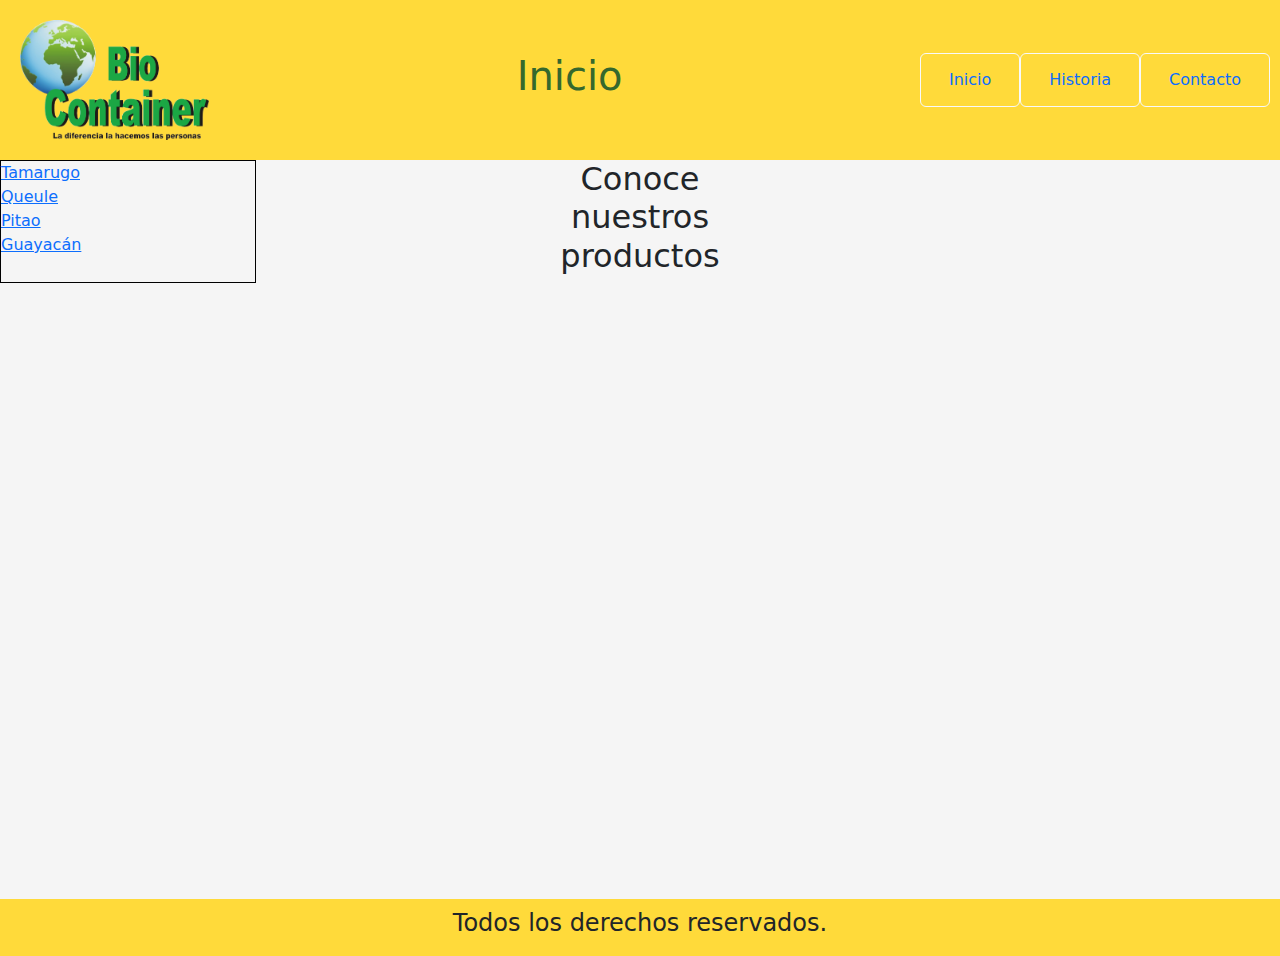
<file: index.html>
<!DOCTYPE html>
<html lang="en">
<head>
    <meta charset="UTF-8">
    <meta name="viewport" content="width=device-width, initial-scale=1.0">
    <title>Biocontainer - Habitables</title>
    <link href="https://cdn.jsdelivr.net/npm/bootstrap@5.3.3/dist/css/bootstrap.min.css" rel="stylesheet" integrity="sha384-QWTKZyjpPEjISv5WaRU9OFeRpok6YctnYmDr5pNlyT2bRjXh0JMhjY6hW+ALEwIH" crossorigin="anonymous">
    <link rel="stylesheet" href="css/style.css">
    <link rel="preconnect" href="https://fonts.googleapis.com">
    <link rel="preconnect" href="https://fonts.gstatic.com" crossorigin>
    <link href="https://fonts.googleapis.com/css2?family=Oswald:wght@200..700&display=swap" rel="stylesheet">
    

</head>
<body>
    <header>
        <img class="logo" src="img/logoacotado300.png" alt="Logo empresa">
        <h1 class="titulouno">Inicio</h1>
        <!--Aquí está la configuración de Bootstrap en el navegador del encabezado-->
        <ul class="nav">
          <li class="nav-item btn btn-outline-light">
            <a class="nav-link active" aria-current="page" href="index.html">Inicio</a>
          </li>
          <li class="nav-item btn btn-outline-light">
            <a class="nav-link" href="pages/historia.html">Historia</a>
          </li>
          <li class="nav-item btn btn-outline-light">
            <a class="nav-link" href="pages/contacto.html">Contacto</a>
          </li>
        </ul>
    
    </header>

    <main>
        <h2 class="titinicio">Conoce nuestros productos</h2>
        <div class="opcionesinicio">
          <li> <a href="pages/tamarugo.html"> Tamarugo</a></li>
          <li> <a href="pages/queule.html">Queule</a> </li>
          <li> <a href="pages/pitao.html">Pitao</a> </li>
          <li> <a href="pages/guayacan.html">Guayacán</a> </li>
        </div>
    </main>
    <footer>
        <h4>Todos los derechos reservados.</h4>
    </footer>
</body>
</html>
</file>
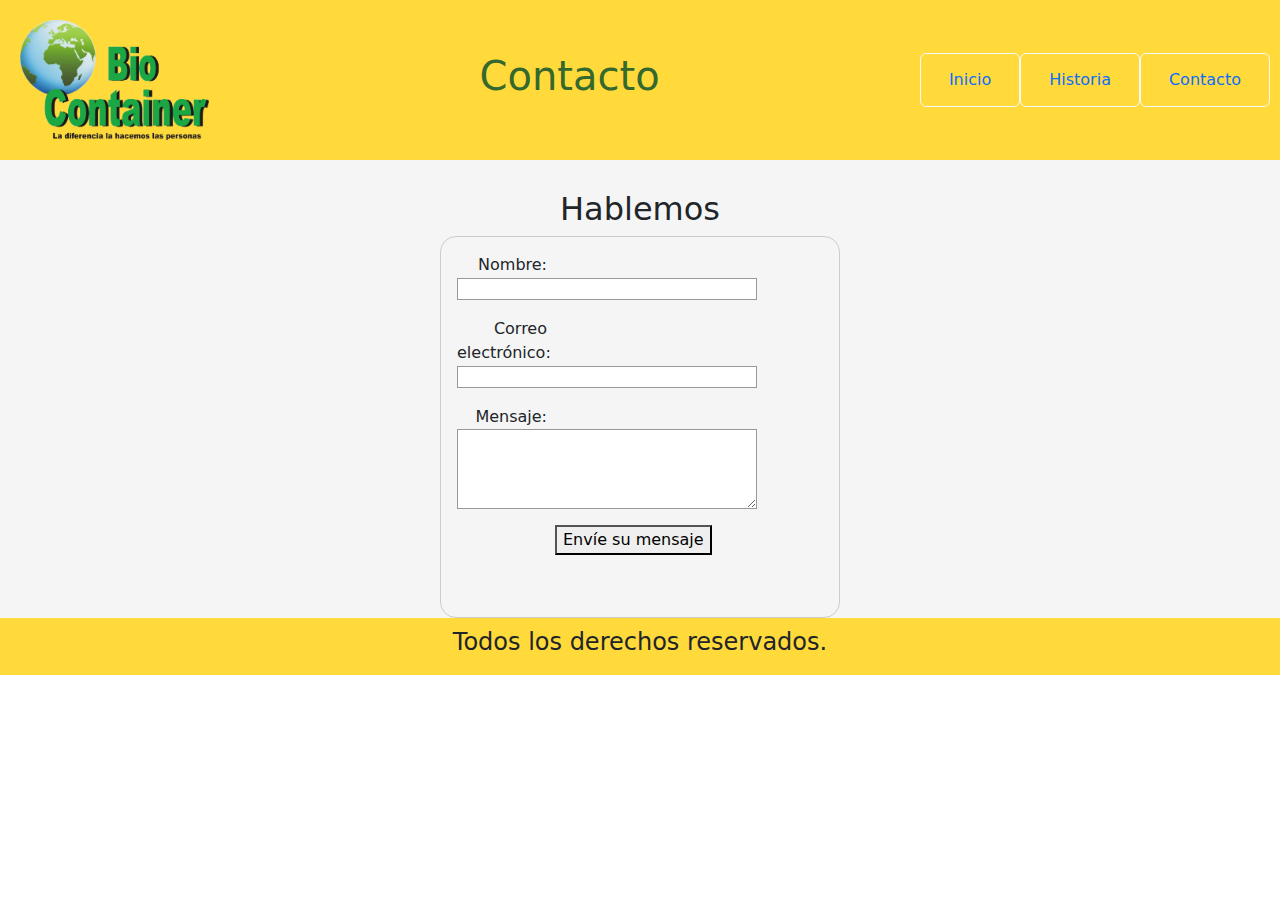
<file: pages/contacto.html>
<!DOCTYPE html>
<html lang="en">
<head>
    <meta charset="UTF-8">
    <meta name="viewport" content="width=device-width, initial-scale=1.0">
    <title>Biocontainer - Contacto</title>
    <link href="https://cdn.jsdelivr.net/npm/bootstrap@5.3.3/dist/css/bootstrap.min.css" rel="stylesheet" integrity="sha384-QWTKZyjpPEjISv5WaRU9OFeRpok6YctnYmDr5pNlyT2bRjXh0JMhjY6hW+ALEwIH" crossorigin="anonymous">
    <link rel="stylesheet" href="../css/style.css">    
    <link rel="preconnect" href="https://fonts.googleapis.com">
    <link rel="preconnect" href="https://fonts.gstatic.com" crossorigin>
    <link href="https://fonts.googleapis.com/css2?family=Oswald:wght@200..700&display=swap" rel="stylesheet">
</head>
<body>
    <header>
        <img class="logo" src="../img/logoacotado.png">
        <h1 class="titulouno">Contacto</h1>
        <!--Aquí está la configuración de Bootstrap en el navegador del encabezado-->
        <ul class="nav">
            <li class="nav-item btn btn-outline-light">
              <a class="nav-link" aria-current="page" href="../index.html">Inicio</a>
            </li>
            <li class="nav-item btn btn-outline-light">
              <a class="nav-link" href="../pages/historia.html">Historia</a>
            </li>
            <li class="nav-item btn btn-outline-light">
              <a class="nav-link" href="../pages/contacto.html">Contacto</a>
            </li>
          </ul>
    </div>
    </header>

    <main>
       <h2 class="tithist">Hablemos</h2> 
       <form action="/my-handling-form-page" method="post">
        <ul>
          <li>
            <label for="name">Nombre:</label>
            <input type="text" id="name" name="user_name" />
          </li>
          <li>
            <label for="mail">Correo electrónico:</label>
            <input type="email" id="mail" name="user_mail" />
          </li>
          <li>
            <label for="msg">Mensaje:</label>
            <textarea id="msg" name="user_message"></textarea>
          </li>
          <li class="button">
            <button type="submit">Envíe su mensaje</button>
          </li>
        </ul>
        </form>
    </main>

    <footer>
        <h4>Todos los derechos reservados.</h4>
    </footer>
</body>
</html>
</file>
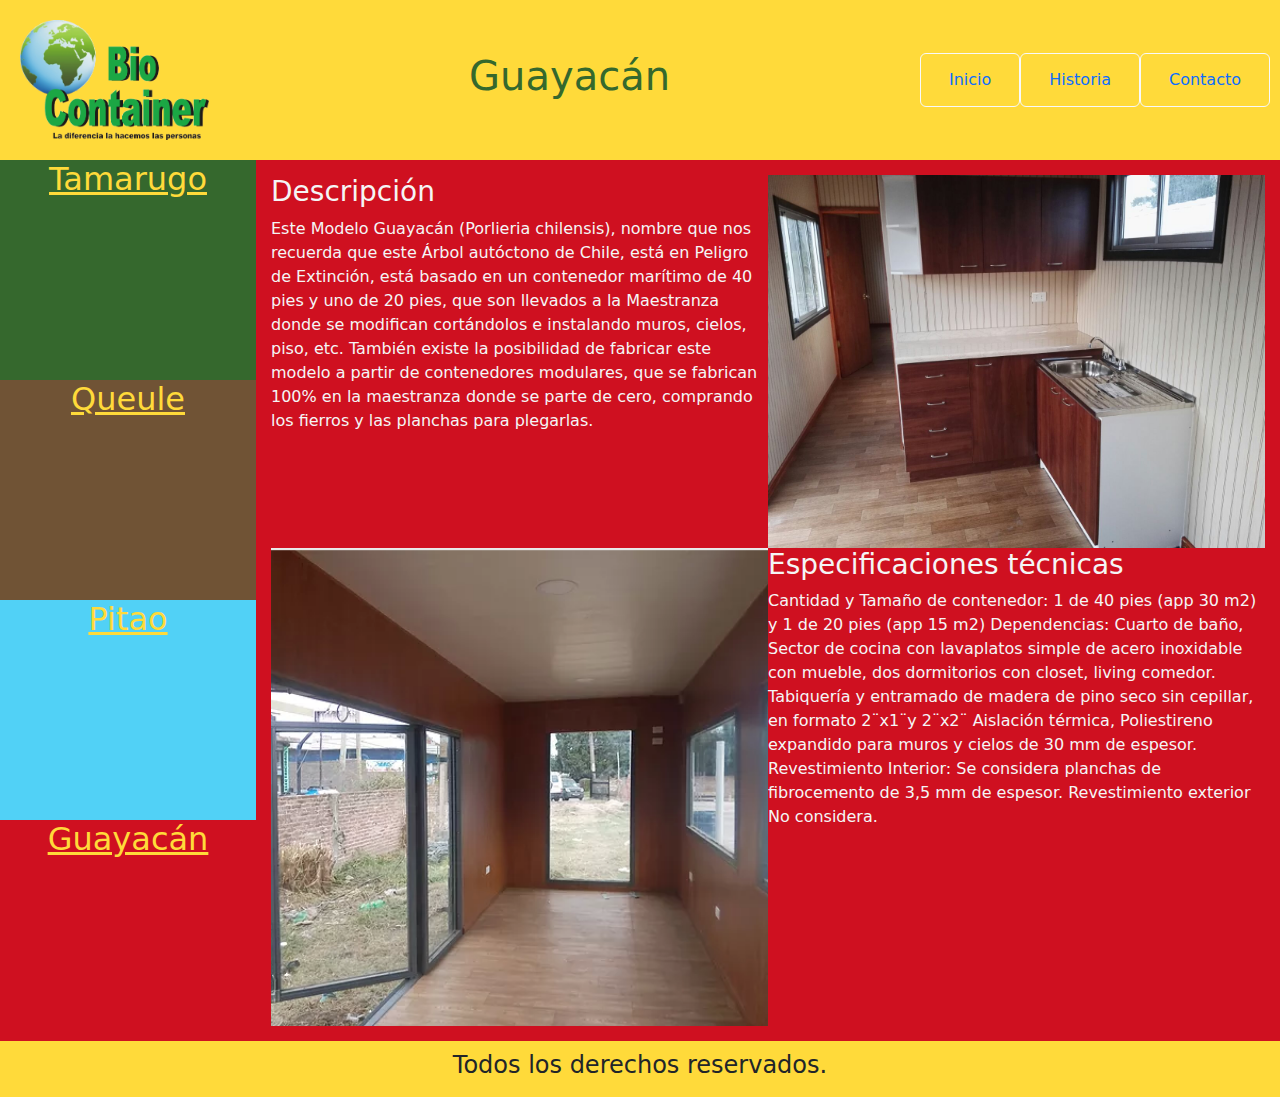
<file: pages/guayacan.html>
<!DOCTYPE html>
<html lang="en">
<head>
    <meta charset="UTF-8">
    <meta name="viewport" content="width=device-width, initial-scale=1.0">
    <title>Biocontainer - Habitables</title>
    <link href="https://cdn.jsdelivr.net/npm/bootstrap@5.3.3/dist/css/bootstrap.min.css" rel="stylesheet" integrity="sha384-QWTKZyjpPEjISv5WaRU9OFeRpok6YctnYmDr5pNlyT2bRjXh0JMhjY6hW+ALEwIH" crossorigin="anonymous">
    <link rel="stylesheet" href="../css/style.css">
    <link rel="preconnect" href="https://fonts.googleapis.com">
    <link rel="preconnect" href="https://fonts.gstatic.com" crossorigin>
    <link href="https://fonts.googleapis.com/css2?family=Oswald:wght@200..700&display=swap" rel="stylesheet">
</head>
<body>
    <header>
        <img class="logo" src="../img/logoacotado300.png" alt="logo">
        <h1 class="titulouno">Guayacán</h1>
        <!--Aquí está la configuración de Bootstrap en el navegador del encabezado-->
        <ul class="nav">
          <li class="nav-item btn btn-outline-light">
            <a class="nav-link" aria-current="page" href="../index.html">Inicio</a>
          </li>
          <li class="nav-item btn btn-outline-light">
            <a class="nav-link" href="../pages/historia.html">Historia</a>
          </li>
          <li class="nav-item btn btn-outline-light">
            <a class="nav-link" href="../pages/contacto.html">Contacto</a>
          </li>
        </ul>

    </div>
    </header>

    <main>
        <div class="navegador">
          <a class="boxop alerce" href="../pages/tamarugo.html">
              <h2>Tamarugo</h2>
            </a>
            <a class="boxop nogal" href="../pages/queule.html">
              <h2>Queule</h2>
            </a>
            <a class="boxop ficus" href="../pages/pitao.html">
              <h2>Pitao</h2>
            </a>
            <a class="boxop mipro" href="../pages/guayacan.html">
              <h2>Guayacán</h2>
            </a>
      </div>
      <div class="box cuerpo guayacan">
          <div>
            <h3>Descripción</h3>
            <p>Este Modelo Guayacán (Porlieria chilensis), nombre que nos recuerda que este Árbol autóctono de Chile, está en Peligro de Extinción, está basado en un contenedor marítimo de 40 pies y uno de 20 pies, que son llevados a la Maestranza donde se modifican cortándolos e instalando muros, cielos, piso, etc. También existe la posibilidad de fabricar este modelo a partir de contenedores modulares, que se fabrican 100% en la maestranza donde se parte de cero, comprando los fierros y las planchas para plegarlas.
            </p>
          </div>

          <div> <img class="imagenescuerpo" src="../img/guaya001.jpg" alt="imagen cocina"></div>
          <div> <img class="imagenescuerpo" src="../img/guaya002.png" alt="imagen sala de estar"></div>
          <div>
            <h3>Especificaciones técnicas</h3>

            <p>Cantidad y Tamaño de contenedor: 1 de 40 pies (app 30 m2) y 1 de 20 pies (app 15 m2)
              Dependencias: Cuarto de baño, Sector de cocina con lavaplatos simple de acero inoxidable con mueble, dos dormitorios con closet, living comedor.
              Tabiquería y entramado de madera de pino seco sin cepillar, en formato 2¨x1¨y 2¨x2¨
              Aislación térmica, Poliestireno expandido para muros y cielos de 30 mm de espesor.
              Revestimiento Interior: Se considera planchas de fibrocemento de 3,5 mm de espesor.
              Revestimiento exterior No considera.
            </p>
          </div>
          
      </div>
    </main>
    <footer>
        <h4>Todos los derechos reservados.</h4>
    </footer>
</body>
</html>
</file>
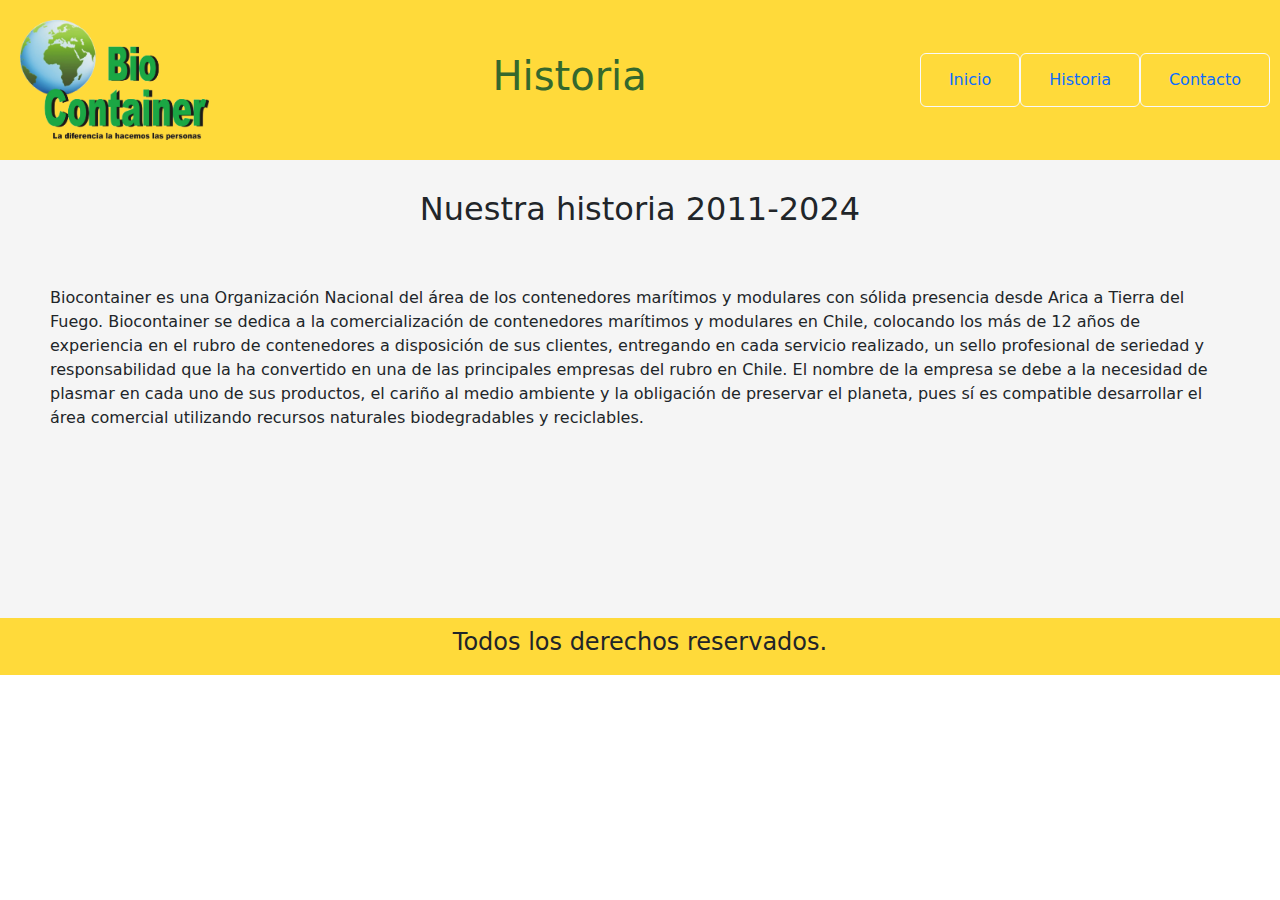
<file: pages/Historia.html>
<!DOCTYPE html>
<html lang="en">
<head>
    <meta charset="UTF-8">
    <meta name="viewport" content="width=device-width, initial-scale=1.0">
    <title>Biocontainer - Historia</title>
    <link href="https://cdn.jsdelivr.net/npm/bootstrap@5.3.3/dist/css/bootstrap.min.css" rel="stylesheet" integrity="sha384-QWTKZyjpPEjISv5WaRU9OFeRpok6YctnYmDr5pNlyT2bRjXh0JMhjY6hW+ALEwIH" crossorigin="anonymous">
    <link rel="stylesheet" href="../css/style.css">    
    <link rel="preconnect" href="https://fonts.googleapis.com">
    <link rel="preconnect" href="https://fonts.gstatic.com" crossorigin>
    <link href="https://fonts.googleapis.com/css2?family=Oswald:wght@200..700&display=swap" rel="stylesheet">
</head>
<body>
    <header>
        <img class="logo" src="../img/logoacotado.png" alt="logo">
        <h1 class="titulouno">Historia</h1>
        <!--Aquí está la configuración de Bootstrap en el navegador del encabezado-->
        <ul class="nav">
          <li class="nav-item btn btn-outline-light">
            <a class="nav-link" aria-current="page" href="../index.html">Inicio</a>
          </li>
          <li class="nav-item btn btn-outline-light">
            <a class="nav-link" href="../pages/historia.html">Historia</a>
          </li>
          <li class="nav-item btn btn-outline-light">
            <a class="nav-link" href="../pages/contacto.html">Contacto</a>
          </li>
        </ul>
    </div>
    </header>

    <main>
       <h2 class="tithist">Nuestra historia 2011-2024</h2> 
       <p class="parrhist">Biocontainer es una Organización Nacional del área de los contenedores marítimos y modulares con sólida presencia desde Arica a Tierra del Fuego.

        Biocontainer se dedica a la comercialización de contenedores marítimos y modulares en Chile, colocando los más de 12 años de experiencia en el rubro de contenedores a disposición de sus clientes, entregando en cada servicio realizado, un sello profesional de seriedad y responsabilidad que la ha convertido en una de las principales empresas del rubro en Chile.
        
        El nombre de la empresa se debe a la necesidad de plasmar en cada uno de sus productos, el cariño al medio ambiente y la obligación de preservar el planeta, pues sí es compatible desarrollar el área comercial utilizando recursos naturales biodegradables y reciclables.</p>

    </main>

    <footer>
        <h4>Todos los derechos reservados.</h4>
    </footer>
</body>
</html>
</file>
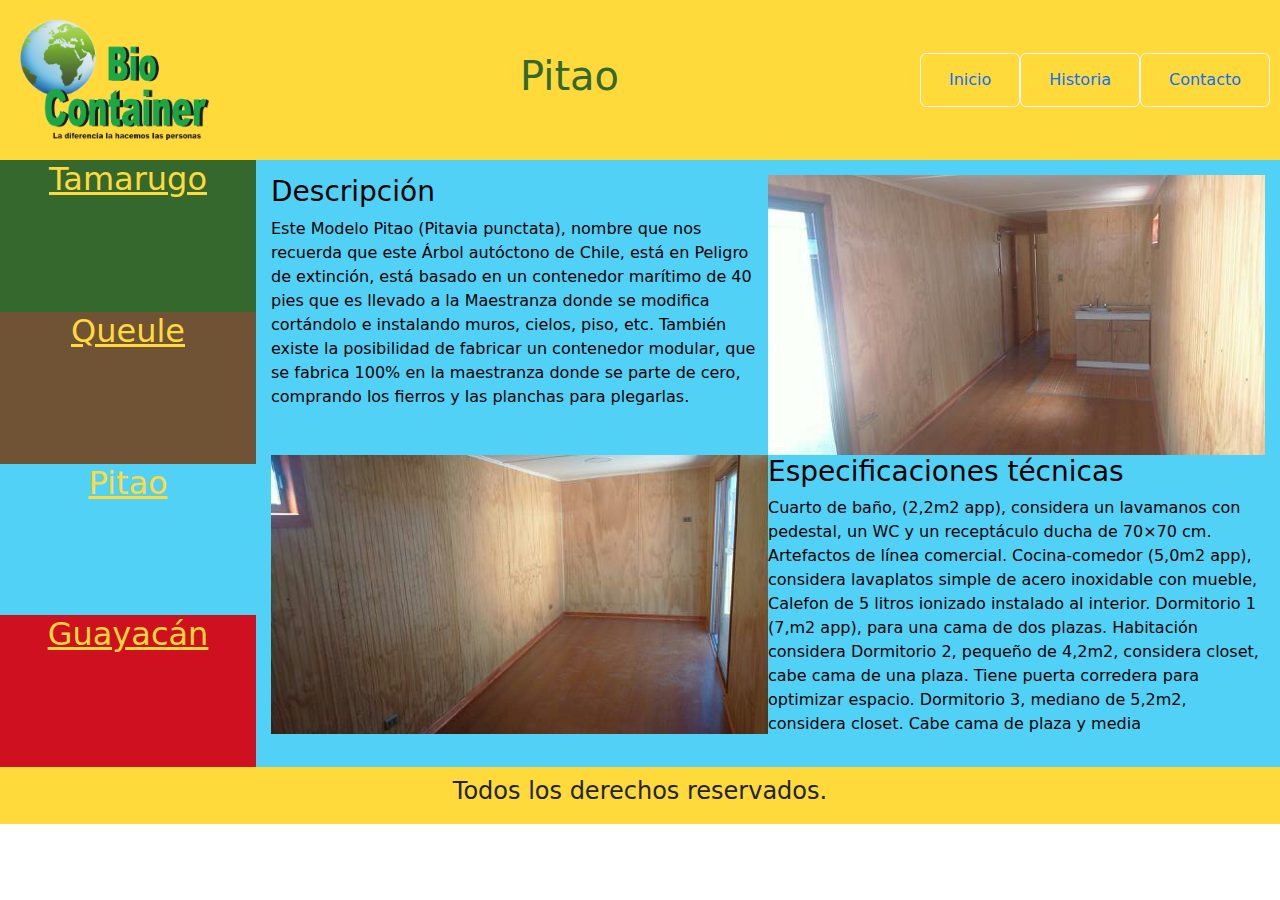
<file: pages/pitao.html>
<!DOCTYPE html>
<html lang="en">
<head>
    <meta charset="UTF-8">
    <meta name="viewport" content="width=device-width, initial-scale=1.0">
    <title>Biocontainer - Habitables</title>
    <link href="https://cdn.jsdelivr.net/npm/bootstrap@5.3.3/dist/css/bootstrap.min.css" rel="stylesheet" integrity="sha384-QWTKZyjpPEjISv5WaRU9OFeRpok6YctnYmDr5pNlyT2bRjXh0JMhjY6hW+ALEwIH" crossorigin="anonymous">
    <link rel="stylesheet" href="../css/style.css">    
    <link rel="preconnect" href="https://fonts.googleapis.com">
    <link rel="preconnect" href="https://fonts.gstatic.com" crossorigin>
    <link href="https://fonts.googleapis.com/css2?family=Oswald:wght@200..700&display=swap" rel="stylesheet">
</head>
<body>
    <header>
        <img class="logo" src="../img/logoacotado300.png">
        <h1 class="titulouno">Pitao</h1>
        <!--Aquí está la configuración de Bootstrap en el navegador del encabezado-->
        <ul class="nav">
          <li class="nav-item btn btn-outline-light">
            <a class="nav-link" aria-current="page" href="../index.html">Inicio</a>
          </li>
          <li class="nav-item btn btn-outline-light">
            <a class="nav-link" href="../pages/historia.html">Historia</a>
          </li>
          <li class="nav-item btn btn-outline-light">
            <a class="nav-link" href="../pages/contacto.html">Contacto</a>
          </li>
        </ul>
    </div>
    </header>

    <main>
        <div class="navegador">
          <a class="boxop alerce" href="../pages/tamarugo.html">
            <h2>Tamarugo</h2>
          </a>
          <a class="boxop nogal" href="../pages/queule.html">
            <h2>Queule</h2>
          </a>
          <a class="boxop ficus" href="../pages/pitao.html">
            <h2>Pitao</h2>
          </a>
          <a class="boxop mipro" href="../pages/guayacan.html">
            <h2>Guayacán</h2>
          </a>
      </div>
      <div class="box cuerpo pitao">
          <div>
            <h3>Descripción</h3>
              <p>Este Modelo Pitao (Pitavia punctata), nombre que nos recuerda que este Árbol autóctono de Chile, está en Peligro de extinción, está basado en un contenedor marítimo de 40 pies que es llevado a la Maestranza donde se modifica cortándolo e instalando muros, cielos, piso, etc. También existe la posibilidad de fabricar un contenedor modular, que se fabrica 100% en la maestranza donde se parte de cero, comprando los fierros y las planchas para plegarlas.
              </p>

          </div>

          <div> <img class="imagenescuerpo" src="../img/pitao001.jpg" alt="imágen cocina"></div>
          <div> <img class="imagenescuerpo" src="../img/pitao002.jpg" alt="imagen sala de estar"></div>
          <div>
            <h3>Especificaciones técnicas</h3>

              <p>Cuarto de baño, (2,2m2 app), considera un lavamanos con pedestal, un WC y un receptáculo ducha de 70×70 cm. Artefactos de línea comercial.
                Cocina-comedor (5,0m2 app), considera lavaplatos simple de acero inoxidable con mueble, Calefon de 5 litros ionizado instalado al interior.
                Dormitorio 1 (7,m2 app), para una cama de dos plazas. Habitación considera
                Dormitorio 2, pequeño de 4,2m2, considera closet, cabe cama de una plaza. Tiene puerta corredera para optimizar espacio.
                Dormitorio 3, mediano de 5,2m2, considera closet. Cabe cama de plaza y media
              </p>
          </div>
          
      </div>
    </main>
    <footer>
        <h4>Todos los derechos reservados.</h4>
    </footer>
</body>
</html>
</file>
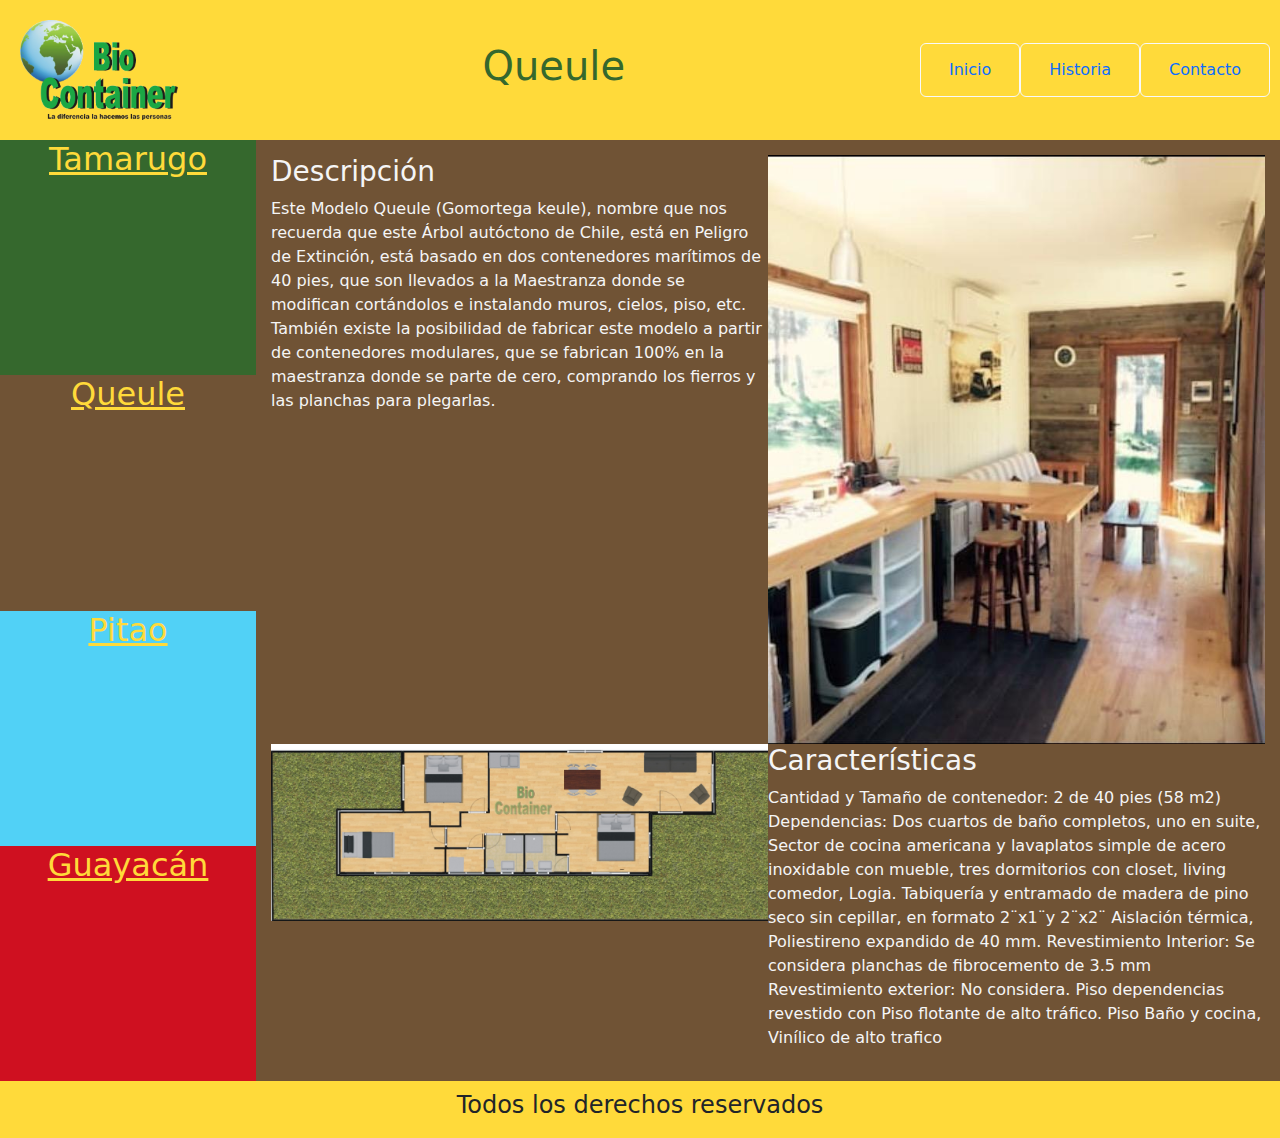
<file: pages/queule.html>
<!DOCTYPE html>
<html lang="en">
<head>
    <meta charset="UTF-8">
    <meta name="viewport" content="width=device-width, initial-scale=1.0">
    <title>Biocontainer - Habitables</title>
    <link href="https://cdn.jsdelivr.net/npm/bootstrap@5.3.3/dist/css/bootstrap.min.css" rel="stylesheet" integrity="sha384-QWTKZyjpPEjISv5WaRU9OFeRpok6YctnYmDr5pNlyT2bRjXh0JMhjY6hW+ALEwIH" crossorigin="anonymous">
    <link rel="stylesheet" href="../css/style.css">
    <link rel="preconnect" href="https://fonts.googleapis.com">
    <link rel="preconnect" href="https://fonts.gstatic.com" crossorigin>
    <link href="https://fonts.googleapis.com/css2?family=Oswald:wght@200..700&display=swap" rel="stylesheet">
</head>
<body>
    <header>
        <img class="Logo" src="../img/logoacotado300.png" height="100cap" style="margin: 10px;" alt="">
        <h1 class="titulouno">Queule</h1>  
        <!--Aquí está la configuración de Bootstrap en el navegador del encabezado-->  
        <ul class="nav">
          <li class="nav-item btn btn-outline-light">
            <a class="nav-link" aria-current="page" href="../index.html">Inicio</a>
          </li>
          <li class="nav-item btn btn-outline-light">
            <a class="nav-link" href="../pages/historia.html">Historia</a>
          </li>
          <li class="nav-item btn btn-outline-light">
            <a class="nav-link" href="../pages/contacto.html">Contacto</a>
          </li>
        </ul>
    </header>

    <main>
          <div class="navegador">
            <a class="boxop alerce" href="../pages/tamarugo.html">
              <h2>Tamarugo</h2>
            </a>
            <a class="boxop nogal" href="../pages/queule.html">
              <h2>Queule</h2>
            </a>
            <a class="boxop ficus" href="../pages/pitao.html">
              <h2>Pitao</h2>
            </a>
            <a class="boxop mipro" href="../pages/guayacan.html">
              <h2>Guayacán</h2>
            </a>
        </div>
        <div class="box cuerpo queule">
            <div>
                <h3>Descripción</h3>
                <p>Este Modelo Queule (Gomortega keule), nombre que nos recuerda que este Árbol autóctono de Chile, está en Peligro de Extinción, está basado en dos contenedores marítimos de 40 pies, que son llevados a la Maestranza donde se modifican cortándolos e instalando muros, cielos, piso, etc. También existe la posibilidad de fabricar este modelo a partir de contenedores modulares, que se fabrican 100% en la maestranza donde se parte de cero, comprando los fierros y las planchas para plegarlas.</p>

            </div>
            <div> <img class="imagenescuerpo" src="../img/queule001.jpg" alt=""></div>
            <div> <img class="imagenescuerpo" src="../img/queule002.jpg" alt=""></div>
            <div>
              <h3>Características</h3>
                <p>Cantidad y Tamaño de contenedor: 2 de 40 pies (58 m2)
                  Dependencias: Dos cuartos de baño completos, uno en suite, Sector de cocina americana y lavaplatos simple de acero inoxidable con mueble, tres dormitorios con closet, living comedor, Logia.
                  Tabiquería y entramado de madera de pino seco sin cepillar, en formato 2¨x1¨y 2¨x2¨
                  Aislación térmica, Poliestireno expandido de 40 mm.
                  Revestimiento Interior: Se considera planchas de fibrocemento de 3.5 mm
                  Revestimiento exterior: No considera.
                  Piso dependencias revestido con Piso flotante de alto tráfico.
                  Piso Baño y cocina, Vinílico de alto trafico
                </p>
            </div>
            
        </div>
    </main>
    <footer>
        <h4>Todos los derechos reservados</h4>
    </footer>
</body>
</html>
</file>
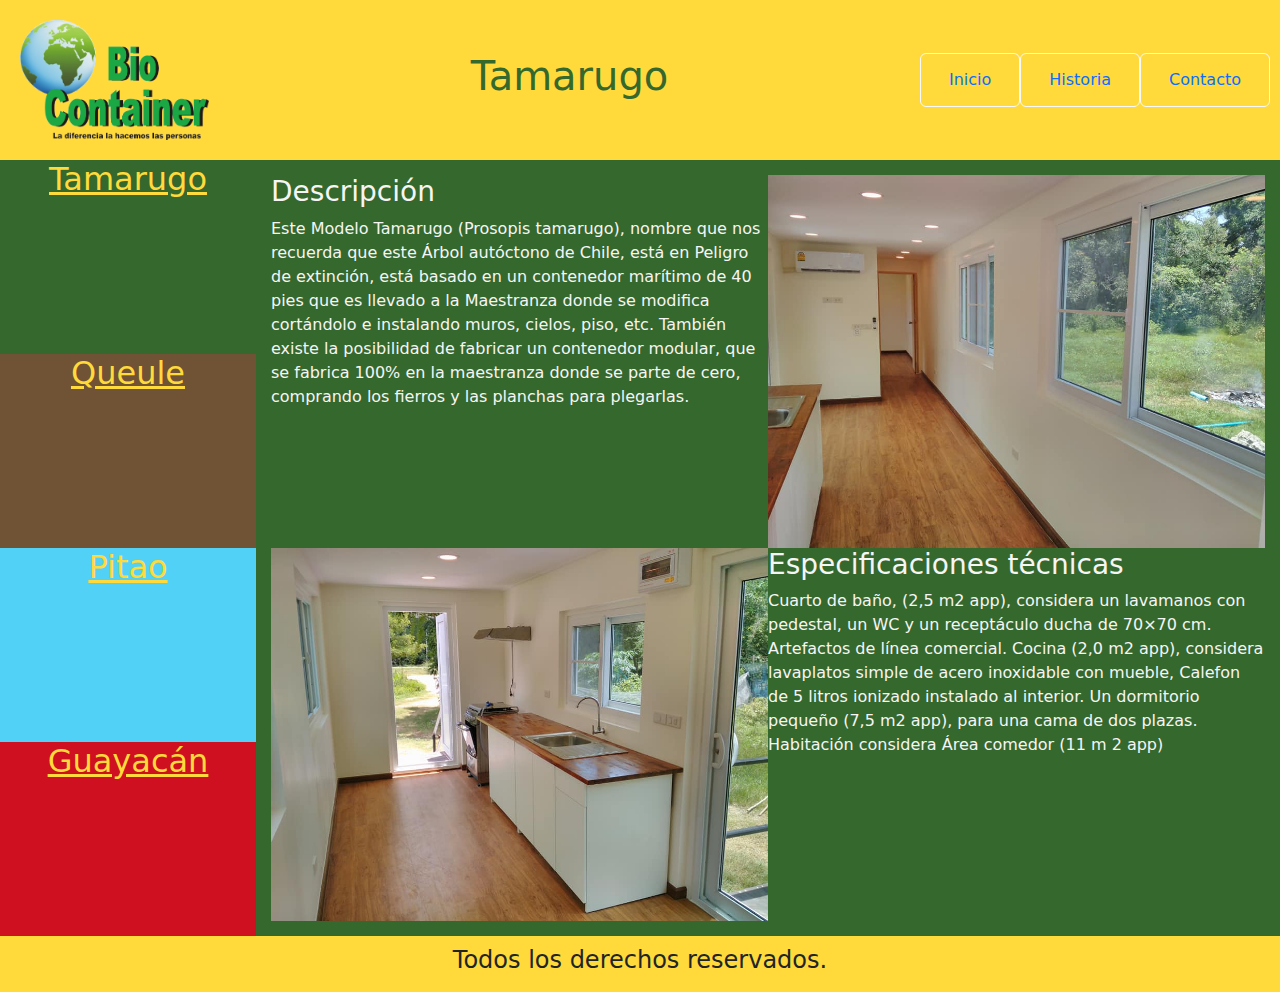
<file: pages/tamarugo.html>
<!DOCTYPE html>
<html lang="en">
<head>
    <meta charset="UTF-8">
    <meta name="viewport" content="width=device-width, initial-scale=1.0">
    <title>Biocontainer - Habitables</title>
    <link href="https://cdn.jsdelivr.net/npm/bootstrap@5.3.3/dist/css/bootstrap.min.css" rel="stylesheet" integrity="sha384-QWTKZyjpPEjISv5WaRU9OFeRpok6YctnYmDr5pNlyT2bRjXh0JMhjY6hW+ALEwIH" crossorigin="anonymous">
    <link rel="stylesheet" href="../css/style.css">
    <link rel="preconnect" href="https://fonts.googleapis.com">
    <link rel="preconnect" href="https://fonts.gstatic.com" crossorigin>
    <link href="https://fonts.googleapis.com/css2?family=Oswald:wght@200..700&display=swap" rel="stylesheet">
</head>
<body>
    <header>
        <img class="logo" src="../img/logoacotado300.png" alt="">
        <h1 class="titulouno">Tamarugo</h1>
        <!--Aquí está la configuración de Bootstrap en el navegador del encabezado-->
        <ul class="nav">
          <li class="nav-item btn btn-outline-light">
            <a class="nav-link active" aria-current="page" href="../index.html">Inicio</a>
          </li>
          <li class="nav-item btn btn-outline-light">
            <a class="nav-link" href="../pages/historia.html">Historia</a>
          </li>
          <li class="nav-item btn btn-outline-light">
            <a class="nav-link" href="../pages/contacto.html">Contacto</a>
          </li>
        </ul>
    
    </header>

    <main>
        <div class="navegador">
                <a class="boxop alerce" href="../pages/tamarugo.html">
                  <h2>Tamarugo</h2>
                </a>
                <a class="boxop nogal" href="../pages/queule.html">
                  <h2>Queule</h2>
                </a>
                <a class="boxop ficus" href="../pages/pitao.html">
                  <h2>Pitao</h2>
                </a>
                <a class="boxop mipro" href="../pages/guayacan.html">
                  <h2>Guayacán</h2>
                </a>
            </div>
        <div class="box cuerpo tamarugo">
            <div>
              <h3>Descripción</h3>
              <p>Este Modelo Tamarugo (Prosopis tamarugo), nombre que nos recuerda que este Árbol autóctono de Chile, está en Peligro de extinción, está basado en un contenedor marítimo de 40 pies que es llevado a la Maestranza donde se modifica cortándolo e instalando muros, cielos, piso, etc. También existe la posibilidad de fabricar un contenedor modular, que se fabrica 100% en la maestranza donde se parte de cero, comprando los fierros y las planchas para plegarlas.
              </p>

            </div>
            <div> <img class="imagenescuerpo" src="../img/tama001.jpg" alt="" ></div>
            <div> <img class="imagenescuerpo" src="../img/tama002.jpg" alt="" ></div>
            <div>
                <h3>Especificaciones técnicas</h3>
                <p>Cuarto de baño, (2,5 m2 app), considera un lavamanos con pedestal, un  WC y un receptáculo ducha de 70×70 cm. Artefactos de línea comercial.
                  Cocina (2,0 m2 app), considera lavaplatos simple de acero inoxidable con mueble, Calefon de 5 litros ionizado instalado al interior.
                  Un dormitorio pequeño (7,5 m2 app), para una cama de dos plazas. Habitación considera
                  Área comedor (11 m 2 app)</p>
            </div>
            
        </div>
    </main>
    <footer>
        <h4>Todos los derechos reservados.</h4>
    </footer>
</body>
</html>
</file>
<file: css/style.css>
@media (min-width: 601px) {
  main {
    background-color: whitesmoke;
    display: grid;
    grid-template-columns: repeat(5, 1fr);
    grid-template-rows: repeat(6, 1fr);
  }
  .navegador {
    font-size: xx-large;
    grid-column: 1/2;
    grid-row: 1/7;
    height: 100%;
    justify-content: space-evenly;
    display: flex;
    flex-direction: column;
  }
  .boxop {
    color: #FFDA3A;
    height: 100%;
    text-align: center;
  }
  .cuerpo {
    grid-column: 2/6;
    grid-row: 1/7;
    display: grid;
    grid-template-columns: 1fr 1fr;
    color: whitesmoke;
  }
  .titinicio{
    grid-column: 3/4;
    grid-row: 1/2;
  }
  .tithist {
    grid-column: 1/6;
    grid-row: 1/1;
    justify-self: center;
    padding-top: 30px;
  }
  .parrhist {
    display: flex;
    grid-column: 1/6;
    grid-row: 2/7;
    padding: 50px;
  }
  .nav {
    align-self: center;
    justify-content: center;
    font: bold;
  }
  form {
    justify-self: center;
    grid-row: 2/7;
    grid-column: 2/5;
  }
}
@media (max-width: 600px) {
  main {
    background-color: whitesmoke;
    display: grid;
    grid-template-columns: repeat(4, 1fr);
    grid-template-rows: 30px, repeat(6, 20cap);
  }
  .navegador {
    grid-column: 1/6;
    grid-row: 1/2;
    display: flex;
    width: 100%;
  }
  .nav {
    align-self: center;
    justify-content: center;
    font: bold;
  }
  .boxop {
    color: #FFDA3A;
    width: 100%;
    text-align: center;
  }
  .cuerpo {
    background-color: #F2FDFF;
    grid-column: 1/5;
    grid-row: 2/6;
  }
  .titinicio{
    grid-column: 2/4;
    grid-row: 1/2;
  }
  .tithist {
    grid-column: 1/6;
    grid-row: 1/1;
    justify-self: center;
    padding-top: 30px;
  }
  .parrhist {
    display: flex;
    grid-column: 1/6;
    grid-row: 2/7;
    padding: 50px;
  }
  form{
    align-self: center;
    grid-row: 2/4;
    grid-column: 2/3;
  }
}
header {
  display: flex;
  padding: 10px;
  justify-content: space-between;
  background-color: #FFDA3A;
}

.logo{
  height: 10cap;
  margin: 10px;}

.opcionesinicio{
  align-self: stretch ;
  border: #000 1px solid;
  grid-column: auto;
  grid-row: ;
}

.tamarugo{
  background-color: #35682D;
  font-size: auto;
  text-justify: auto;
  align-content: center;
  padding: 15px;
  color: whitesmoke;
}
.queule{
  background-color: #705335;
  font-size: auto;
  text-justify: auto;
  align-content: center;
  padding: 15px;
  color: whitesmoke;
}
.pitao{
  background-color: #51D1F6;
  font-size: auto;
  text-justify: auto;
  align-content: center;
  padding: 15px;
  color: black;
}
.guayacan{
  background-color: #CF1020;
  font-size: auto;
  text-justify: auto;
  align-content: center;
  padding: 15px;
  color: whitesmoke;
}
h1 {
  color: #35682D;
  align-self: center;
  padding: 30px;
}

/*Google Fonts*/

.oswald-titulouno{
  font-family: "Oswald", sans-serif;
  font-optical-sizing: auto;
  font-weight: 700;
  font-style: normal;
}

.titinicio{
  text-align: center;
}

.imagenescuerpo{
  width: 100%;
  justify-self: center;
}

.alerce {
  background-color: #35682D;
}

.nogal {
  background-color: #705335;
}

.ficus {
  background-color: #51D1F6;
}

.mipro {
  background-color: #CF1020;
}

footer {
  background-color: #FFDA3A;
  justify-content: center;
  text-align: center;
  padding: 10px;
}

form {
  margin: 0 auto;
  width: 400px;
  padding: 1em;
  border: 1px solid #ccc;
  border-radius: 1em;
}

ul {
  list-style: none;
  padding: 0;
  margin: 0;
}

form li + li {
  margin-top: 1em;
}

label {
  display: inline-block;
  width: 90px;
  text-align: right;
}

input,
textarea {
  font: 1em sans-serif;
  width: 300px;
  box-sizing: border-box;
  border: 1px solid #999;
}

input:focus,
textarea:focus {
  border-color: #000;
}

textarea {
  vertical-align: top;
  height: 5em;
}

.button {
  padding-left: 90px;
}

button {
  margin-left: 0.5em;
}
</file>
